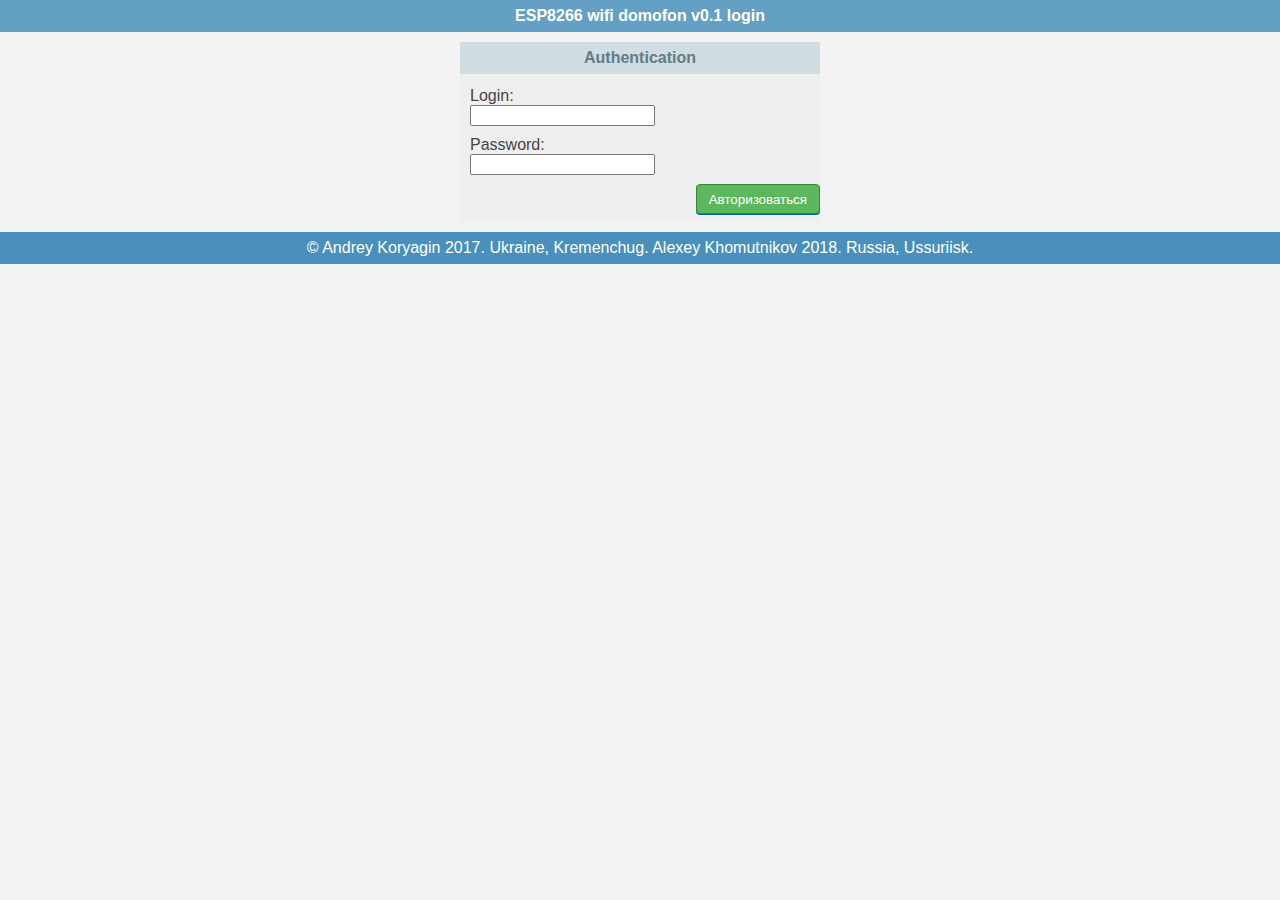
<file: login.html>
<!DOCTYPE html>
<html>
<head>
	<meta charset="UTF-8">
	<meta name="viewport" content="width=device-width, initial-scale=1.0">
	<title>WiFi Relay Settings</title>
	<meta charset = "utf-8">
	<link rel="stylesheet" href="style.css">
	<link rel="icon" type="image/ico" href="favicon.ico" />
	
</head>

<body>

	<header>ESP8266 wifi domofon v0.1 login</header>

	<div class="main">
		<div class="block-content">


			<div class="b_title">Authentication</div>
			<div class="b_content">
				<label>Login:</label><input id="login" type="text" value="" pattern="[^\s]{4,20}" required title="4 to 20 characters or digits">
				<label>Password:</label><input id="password" type="password" value="" pattern="[^\s]{8,20}" required title="8 to 20 characters or digits">
				<div class="b_clear"></div>
			</div>

			<div class="b_clear"></div>
			<button class="submit-btn" onclick="login()">Авторизоваться</button>
			<div class="b_clear"></div>
		</div>

	</div>

<script type="text/javascript">
	function setCookie(name,value,days) {
    var expires = "";
    if (days) {
        var date = new Date();
        date.setTime(date.getTime() + (days*24*60*60*1000));
        expires = "; expires=" + date.toUTCString();
    }
    document.cookie = name + "=" + (value || "")  + expires + "; path=/";
}
function login() {
	setCookie("login",document.getElementById("login").value,180);
	setCookie("password",document.getElementById("password").value,180);
	window.location.href='index.html';
	console.log('login');


}

</script>


<footer>&copy; Andrey Koryagin 2017. Ukraine, Kremenchug. Alexey Khomutnikov 2018. Russia, Ussuriisk. </footer>
</body>
</html>
</file>
<file: style.css>
body {
  font-size: 100%;
  font-family: 'Open Sans', sans-serif;
  color: #444;
  margin:0;
  background-color: #F3F3F3;
}

h1 {
  font-size: 1.25em;
  margin: 1.5em 0;
  color: #fff;
}

h2 {
  font-size: 1.88em;
  margin: 1.5em 0;
  color: #4991BC;
}

h3 {
  font-size: 1.88em;
  margin: 0.5em;
  color: #4991BC;
}

ul {
    list-style-type: none;
    margin: 0;
    padding: 0;
    overflow: hidden;
    background-color: #669acc;
}

li {
    float: left;
}

li a {
  padding: 6px 6px;
  text-decoration: none;
  border: none;
  background: #669acc;
  color: #fff;
  text-align: center; 
  display: block;
}

li p {
    
    margin: 0 0 0 0;
    display: block;
    color: #fff;
    text-align: center;
    padding: 6px 6px;
    text-decoration: none;
}

li a:hover:not(.active) {
    border: none;
    border-radius: 3px;
    box-shadow: 0 0 0 1px rgba(0,0,0,.2) inset;
    color: #fff;
    background: #7010d0;
}

.active {
    background-color: #4CAF50;
}		

header {
  display:block;
  padding:7px 10px;
  background-color: #64A0C3;
  color: #fff;
  font-weight: bold;
  text-align: center;
 
}

footer {
  display:block;
  padding:7px 10px;
  background-color: #4991BC;
  color: #fff;
  text-align: center;
}

.main {
  min-height: 50px;
}

.block-content {
  background-color: #EFEFEF;
  margin: 10px auto;
  min-width: 310px;
  max-width: 360px;
  width: 95%;
}

.b_title {
  background-color: #D0DDE3;
  padding: 7px 10px;
  text-align: center;
  color: #637B85;
  font-size: 16px;
  font-weight: bold;
}

.b_content {
  padding: 3px 10px;
}

.submit-btn {
  margin-bottom: 5px;
  float: right;
  background: #5CB85C;
  border: 1px solid #398439;
  color: #fff;
  height: 30px;
  padding: 6px 12px;
  box-shadow: 0 1px 0 #006799;
  border-radius: 4px;
}

.submit-btn:hover {
  background: #449d44;
}

.simple-btn {
  margin-bottom: 5px;
  background: #5CB85C;
  border: 1px solid #398439;
  color: #fff;
  height: 30px;
  padding: 6px 12px;
  box-shadow: 0 1px 0 #006799;
  border-radius: 4px;
}

.simple-btn:hover {
  background: #449d44;
}


.b_clear {
  clear: both;
  height: 3px;
}

#date, #temperature, #pressure, #humidity {
  font-size: 1.5em;
  font-weight: bold;
  color: #4991BC;
  margin-left: 1.5em;
  margin-bottom: 0.5em;
}

label {
  display: block;
  margin-top:10px;
}

/* Intro */
.intro {
  background: #4991BC;
  text-align: center;
  width: 100%;
  height: 100vh;
  position: relative;
}

.intro .container {
  position: absolute;
  top: 0;
  right: 0;
  left: 0;
  bottom: 60px;
}

.intro .overlay {
  width: 100%;
  height: 100%;
  position: relative;
  z-index: 10;
  color: #FFF;
  display: table;
}

.intro .overlay .inner {
  height: 100%;
  display: table-cell;
  vertical-align: middle;
}

.intro .items-wrapper {
  width: 220px;
  height: 220px;
  position: relative;
  margin: auto;
}

.intro .overlay h1 {
  margin: 0;
}

.intro .item,
.intro .item svg {
  position: absolute;
  top: 0;
  left: 0;
  right: 0;
  bottom: 0;
}

.intro .item svg {
  visibility: hidden;
}

.intro .item svg.drawsvg-initialized {
  visibility: visible;
}

.intro .item {
  -webkit-transition: 0.6s;
          transition: 0.6s;
  opacity: 0;
  -webkit-transform: translate3d(0, 30px, 0);
      -ms-transform: translate3d(0, 30px, 0);
       -o-transform: translate3d(0, 30px, 0);
          transform: translate3d(0, 30px, 0);
}

@-webkit-keyframes comeIn {
  from {
    -webkit-transform: translate3d(0, -30px, 0);
            transform: translate3d(0, -30px, 0);
  }
  to {
    -webkit-transform: translate3d(0, 0, 0);
            transform: translate3d(0, 0, 0);
  }
}

@-o-keyframes comeIn {
  from {
    -o-transform: translate3d(0, -30px, 0);
       transform: translate3d(0, -30px, 0);
  }
  to {
    -o-transform: translate3d(0, 0, 0);
       transform: translate3d(0, 0, 0);
  }
}

@-moz-keyframes comeIn {
  from {
    transform: translate3d(0, -30px, 0);
  }
  to {
    transform: translate3d(0, 0, 0);
  }
}

@keyframes comeIn {
  from {
    transform: translate3d(0, -30px, 0);
  }
  to {
    transform: translate3d(0, 0, 0);
  }
}

.intro .item.active {
  opacity: 1;
  -webkit-animation: comeIn 0.6s forwards;
          animation: comeIn 0.6s forwards;
}

.intro .item svg {
  margin: auto;
}


/* Tabs */
.tabs{
    display:inline-block;
	width: 100%;
}

.tabs > div{
    padding-top:10px;
}

.tabs ul{
    margin:0px;
    padding:0px;
}

.tabs ul:after{
    content:"";
    display:block;
    clear:both;
    height:5px;
    background:#4991BC;
}

.tabs ul li{
    margin:0px;
    padding:0px;
    cursor:pointer;
    display:block;
    float:left;
    padding:10px 15px;
    background:#e9eaeb;
    color:#707070;
}

.tabs ul li.active, .tabs ul li.active:hover{
    background:#4991BC;
    color:#fff;
}

.tabs ul li:hover{
    background:#d6d6d7;
}
</file>
